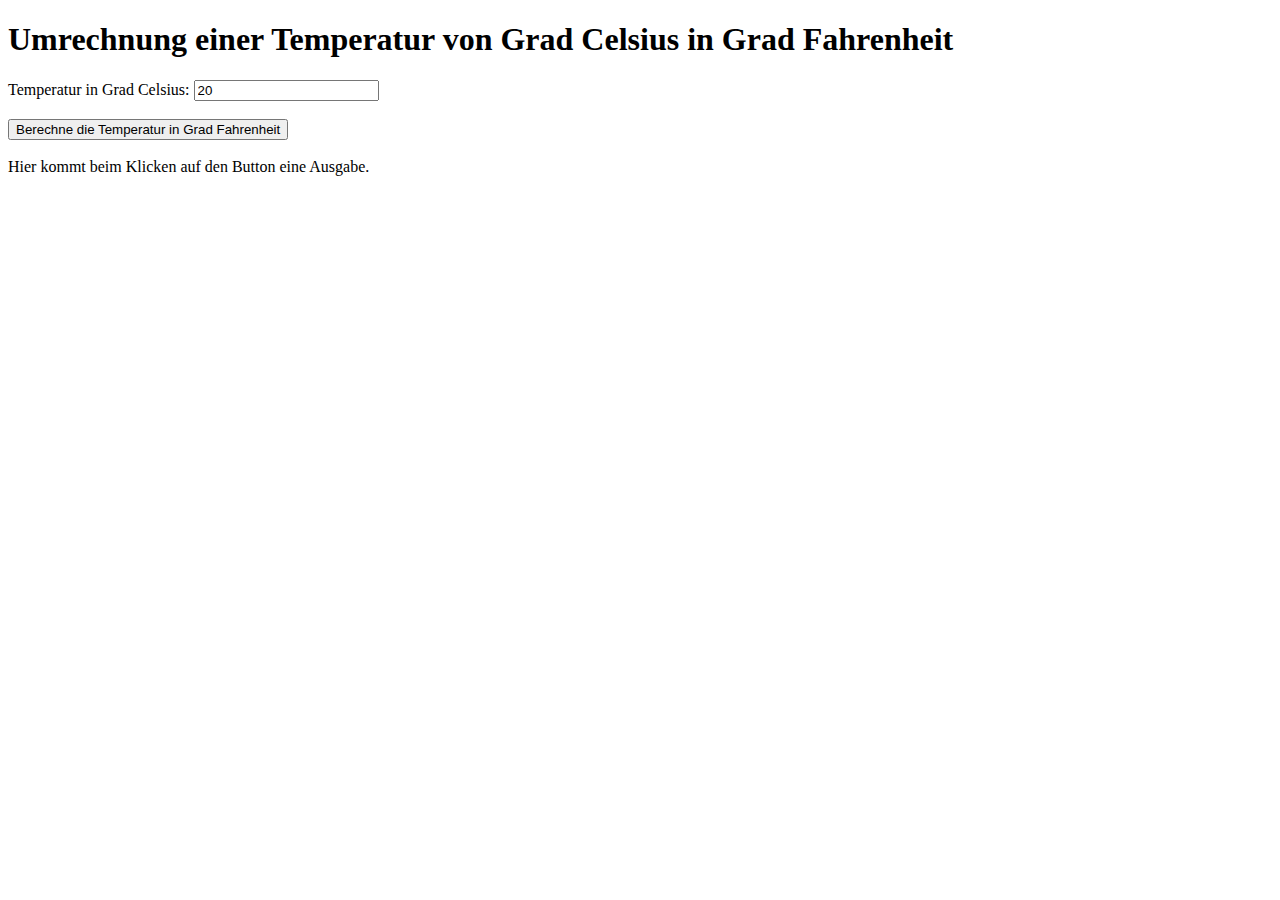
<file: fahrenheit/index.html>
<!DOCTYPE html>
<html lang="en">
    
<head>

    <meta charset="UTF-8">
    <meta name="viewport" content="width=device-width, initial-scale=1.0">
    <title>Umrechnung einer Temperatur von Grad Celsius in Grad Fahrenheit</title>

    <script>

        function Fahrenheit(celsius) {

            return 1.8 * celsius + 32;

        }

        function Ausgabe() {

            let eingabe = document.getElementById("idEingabe").value;
            let ausgabe = "Die Temperatur von " + eingabe + " Grad Celsius ist " + Fahrenheit(eingabe) + " Grad Fahrenheit."
            document.getElementById("idAusgabe").innerHTML = ausgabe;

        }


    </script>


</head>

<body>
    
    <h1>Umrechnung einer Temperatur von Grad Celsius in Grad Fahrenheit</h1>

    Temperatur in Grad Celsius: <input id="idEingabe" type="text" value="20">

    <br>
    <br>
    
    <button onclick="Ausgabe()">Berechne die Temperatur in Grad Fahrenheit</button>

    <br>
    <br>

    <div id="idAusgabe">

        Hier kommt beim Klicken auf den Button eine Ausgabe.

    </div>


</body>



</html>
</file>
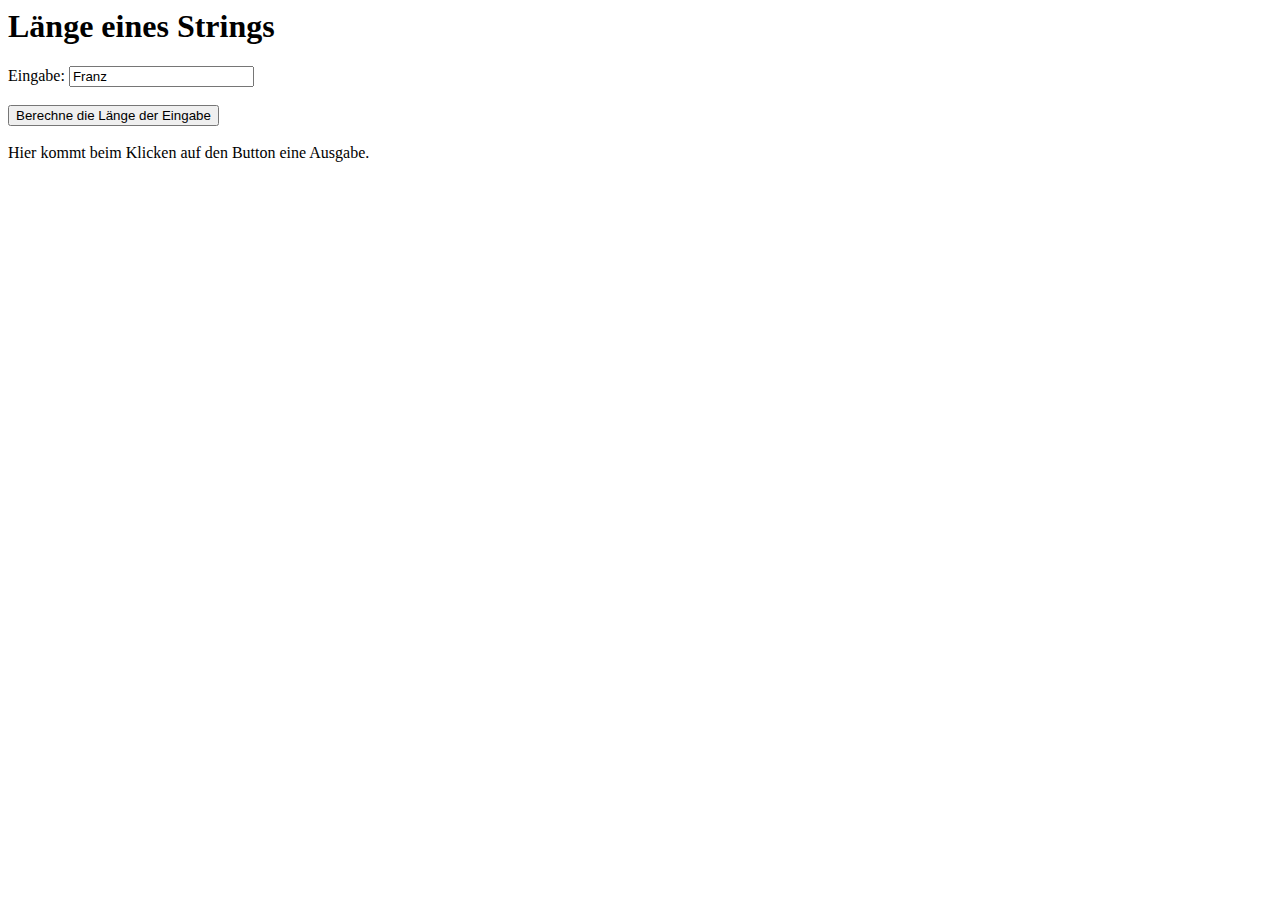
<file: laenge/index.html>
<html>
	<head>
		<title>Länge eines Strings</title>
		<meta http-equiv="Content-Type" content="text/html; charset=utf-8">
		<script>
			"use strict";

			function laenge(s) {
				return s.length;
			}

			function clicked() {
				let eingabe = document.getElementById("idEingabe").value;
				let ausgabe = "Die Länge der Eingabe " + eingabe + " ist " + laenge(eingabe) + ".";
				document.getElementById("idAusgabe").innerHTML = ausgabe;
			}

		</script>
	</head>

	<body>
		<h1>Länge eines Strings</h1>
		Eingabe: <input id="idEingabe" type="text" value="Franz"><br /><br />
		<button onClick="clicked();">Berechne die Länge der Eingabe</button><br /><br />
		<div id="idAusgabe">Hier kommt beim Klicken auf den Button eine Ausgabe.</div>
	</body>
</html>
</file>
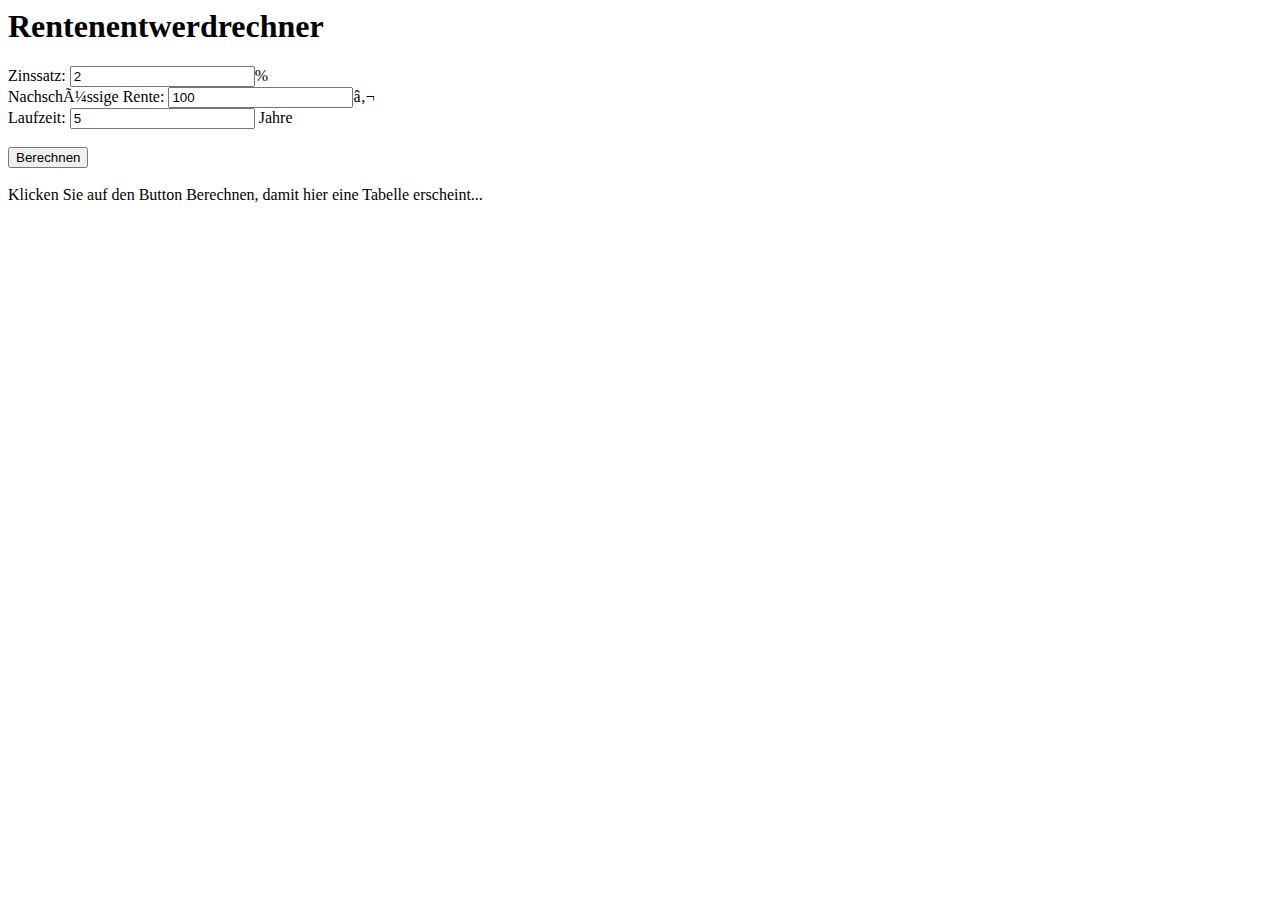
<file: rentenendwertrechner.html>
<html>
    
     <head>
     <title>Rentenendwertrechner Latif Akan</title>
     <meta http-equiv="Conten-Type" content="text/html; charset=utf-8">

     <script>

          "use strict";
     
          function fEuro(number) {

               return number.toFixed(2) + " €";

          }
          
          function fRechner() {

               var vZinssatz =      parseFloat(document.getElementById("idZinssatz").value);
               var vRente =         parseFloat(document.getElementById("idRente").value);
               var vLaufzeit =      parseFloat(document.getElementById("idLaufzeit").value);
               
               var vZinsfaktor = 1 + vZinssatz / 100;
               var vRentenendwert = vRente * (Math.pow(vZinsfaktor, vLaufzeit) -1) / (vZinsfaktor -1);
               
               var vZinsen;
               var vKapitalJahresEnde;
               
               var vJahr = 0;
               var vKapitalJahresAnfang = 0;

               var vAusgabe = "";
               vAusgabe = vAusgabe + "Das Endkapital beträgt " + fEuro(vRentenendwert) + ".<br><br>";
               
               vAusgabe = vAusgabe + "<table border=1>";
               vAusgabe = vAusgabe + "<tr><th>Jahr</th><th>Kapital am 1.1.</th><th>Zinsen am 31.12.</th><th>Rente am 31.12</th><th>Kapital am 31.12.</th></tr>";

               while (vJahr <= vLaufzeit) {

                    vZinsen = vKapitalJahresAnfang * (vZinssatz / 100);
                    vKapitalJahresEnde = vKapitalJahresAnfang + vZinsen + vRente;
                    
                    if (vJahr == vLaufzeit) {

                         vAusgabe = vAusgabe + "<tr><td>" + vJahr + "</td><td>" + fEuro(vKapitalJahresAnfang) + "</td><td></td><td></td><td></td></tr>";

                    } else {

                         vAusgabe = vAusgabe + "<tr><td>" + vJahr + "</td><td>" + fEuro(vKapitalJahresAnfang) + "</td><td>" + fEuro(vZinsen) + "</td><td>" + fEuro(vRente) + "</td><td>" + fEuro(vKapitalJahresEnde) + "</td></tr>";

                    }

                    vKapitalJahresAnfang = vKapitalJahresEnde;
                    vJahr++;
               }

               vAusgabe = vAusgabe + "</table>";
               document.getElementById("idAusgabe").innerHTML = vAusgabe;

          } 

          </script>

    </head>

    <body>

        <h1>Rentenentwerdrechner</h1>

        Zinssatz:               <input id="idZinssatz" type="text" value="2">%<br>
        Nachschüssige Rente:    <input id="idRente" type="text" value="100">€<br>
        Laufzeit:               <input id="idLaufzeit" type="text" value="5"> Jahre<br><br>

        <button onClick="fRechner()">Berechnen</button><br><br>

        <div id="idAusgabe">Klicken Sie auf den Button Berechnen, damit hier eine Tabelle erscheint...</div>

    </body>

</html>
</file>
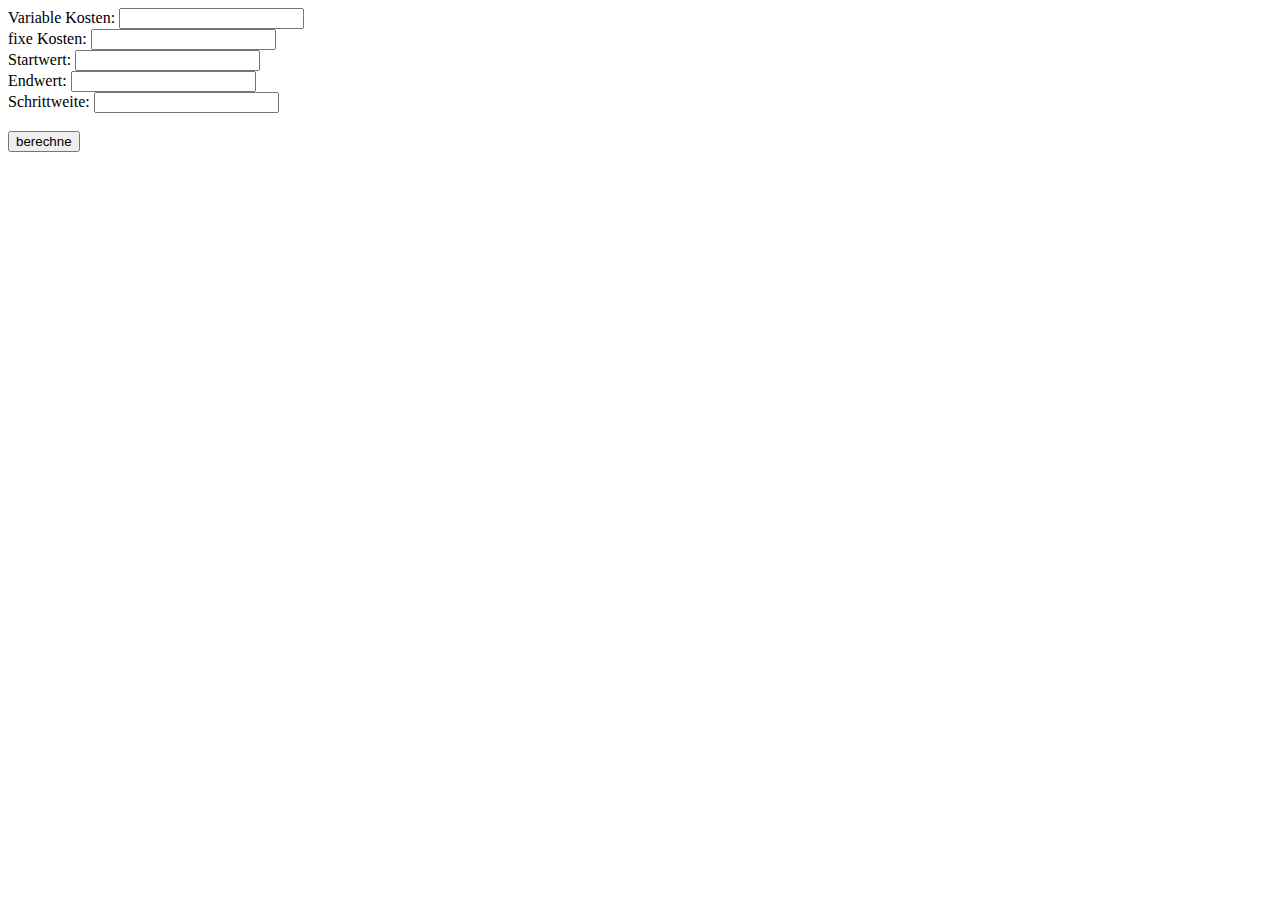
<file: wertetabelle.html>
<!DOCTYPE html>
<html lang="en">

<head>
    <meta charset="UTF-8">
    <meta http-equiv="X-UA-Compatible" content="IE=edge">
    <meta name="viewport" content="width=device-width, initial-scale=1.0">

    <title>Wertetabelle-Latif Akan</title>

    <script>

        function Rechne() {

            var kv = parseFloat      (document.getElementById("kv").value);
            var kf = parseFloat      (document.getElementById("kf").value);
            var start = parseFloat   (document.getElementById("start").value);
            var end = parseFloat     (document.getElementById("end").value);
            var schritt = parseFloat (document.getElementById("schritt").value);

            var Kostenfunktion;

            var ausgabe = "";

            ausgabe = ausgabe + "<table border = 1> <br>";
            ausgabe = ausgabe + "<tr><th>x</th><th>K(x)</th></tr>";

            while (start <= end) {

                Kostenfunktion = kv * start + kf;

                ausgabe = ausgabe + "<tr><td>" + start + "</td><td>" + Kostenfunktion + "</td></tr>";

                start = start + schritt;
            
            }

            ausgabe = ausgabe + "</table>" + "<br>";
            document.getElementById("ausgabe").innerHTML = ausgabe;

}
    </script>

</head>


<body>
    
    Variable Kosten: <input id="kv" type="text" value="">       <br>
    fixe Kosten: <input id="kf" type="text" value="">           <br>
    Startwert: <input id="start" type="text" value="">          <br>
    Endwert: <input id="end" type="text" value="">              <br>
    Schrittweite: <input id="schritt" type="text" value="">     <br> <br>

    <button onclick="Rechne()">berechne</button>           <br>

    <div id="ausgabe"></div>






</body>



</html>
</file>
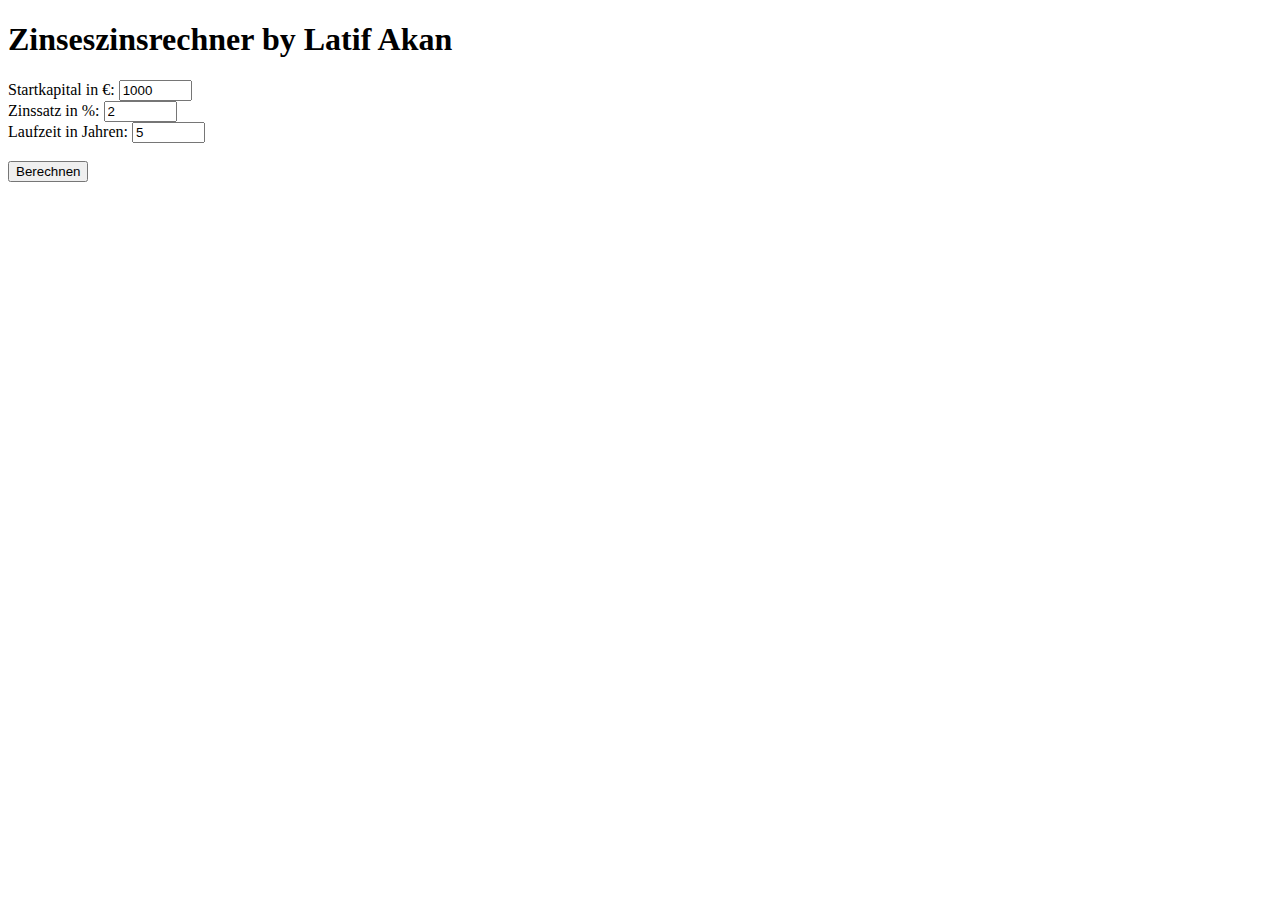
<file: zinseszinsrechner.html>
<!DOCTYPE html>
<html lang="en">

<head>
    <meta charset="UTF-8">
    <meta http-equiv="X-UA-Compatible" content="IE=edge">
    <meta name="viewport" content="width=device-width, initial-scale=1.0">
    <title>Zinseszinsrechner by Latif Akan</title>

<script>

    function zinseszinsrechner() {

    var startkapital =  parseFloat (document.getElementById("startkapital").value);
    var zinssatz =      parseFloat (document.getElementById("zinssatz").value);
    var laufzeit =      parseFloat (document.getElementById("laufzeit").value);

    var endkapital;
    var zinsen;
    var start = 0;

    var ausgabe = "";
    var endwert = "";

    ausgabe = ausgabe + "<table border = 1> <br>";
    ausgabe = ausgabe + "<tr><th>Jahr</th><th>Kapital am 1.1.</th><th>Zinsen am 31.12.</th><th>Kapital am 31.12.</th></tr>";

    while (start <= laufzeit) {

        zinsen = startkapital * zinssatz / 100;
        endkapital = startkapital + zinsen;

        ausgabe = ausgabe + "<tr><td>" + start + "</td><td>" + startkapital.toFixed(2) + "€" + "</td><td>" + zinsen.toFixed(2) + "€" + "</td><td>" + endkapital.toFixed(2) + "€" + "</td></tr>";

        startkapital = endkapital;
        start++;
    }

    endwert = startkapital - zinsen;

    ausgabe = ausgabe + "</table> <br>";

    document.getElementById("ausgabe").innerHTML = ausgabe;
    document.getElementById("endwert").innerHTML = "Das Endkapital beträgt bei einer Laufzeit von " + laufzeit + " Jahren und einem Zinssatz von " + zinssatz + "% = " + endwert.toFixed(2) + "€.";

}

</script>

</head>

<body>

    <h1>Zinseszinsrechner by Latif Akan</h1>
    
    Startkapital in €:   <input id="startkapital" size="6" type="text" value="1000">  <br>
    Zinssatz in %:       <input id="zinssatz" size="6" type="text" value="2">         <br>
    Laufzeit in Jahren:  <input id="laufzeit" size="6" type="text" value="5">         <br> <br>

    <button onclick="zinseszinsrechner()">Berechnen</button>                <br>

    <div id="ausgabe"></div>

    <div id="endwert"></div>

</body>

</html>
</file>
